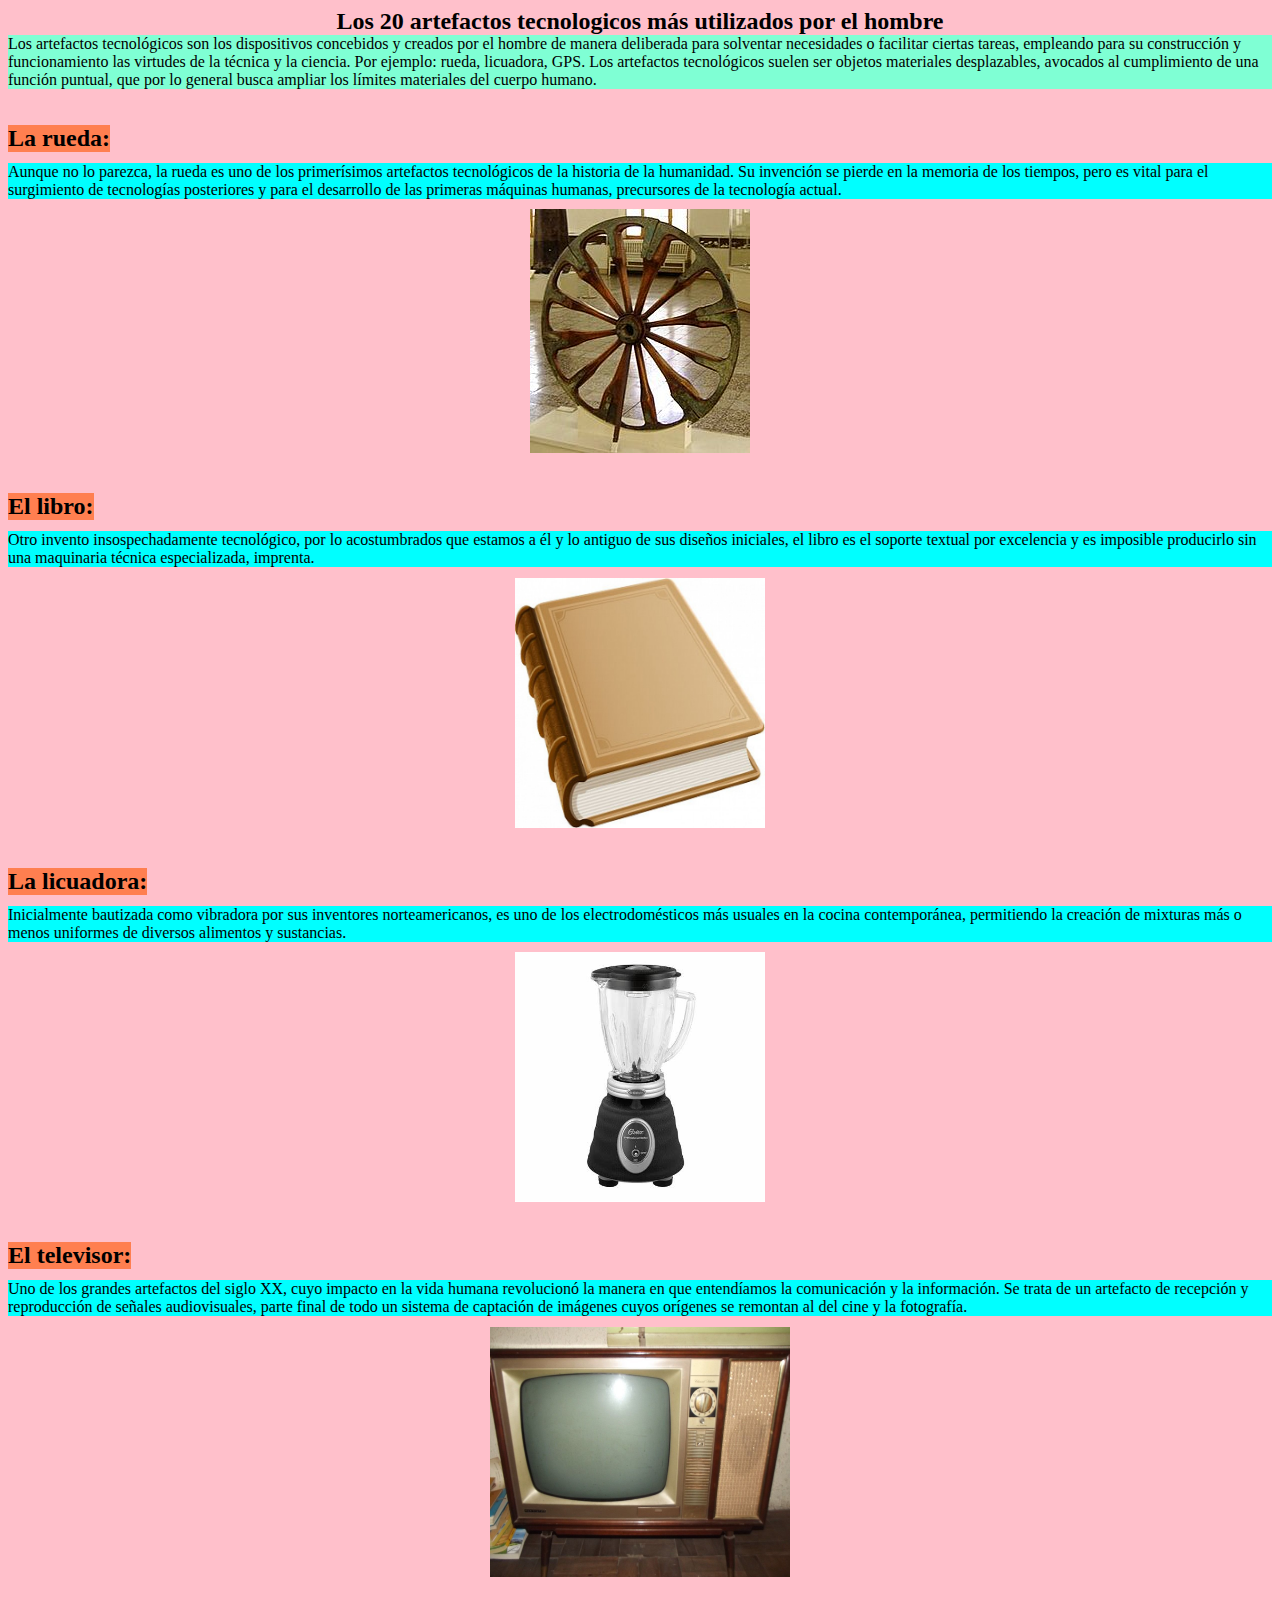
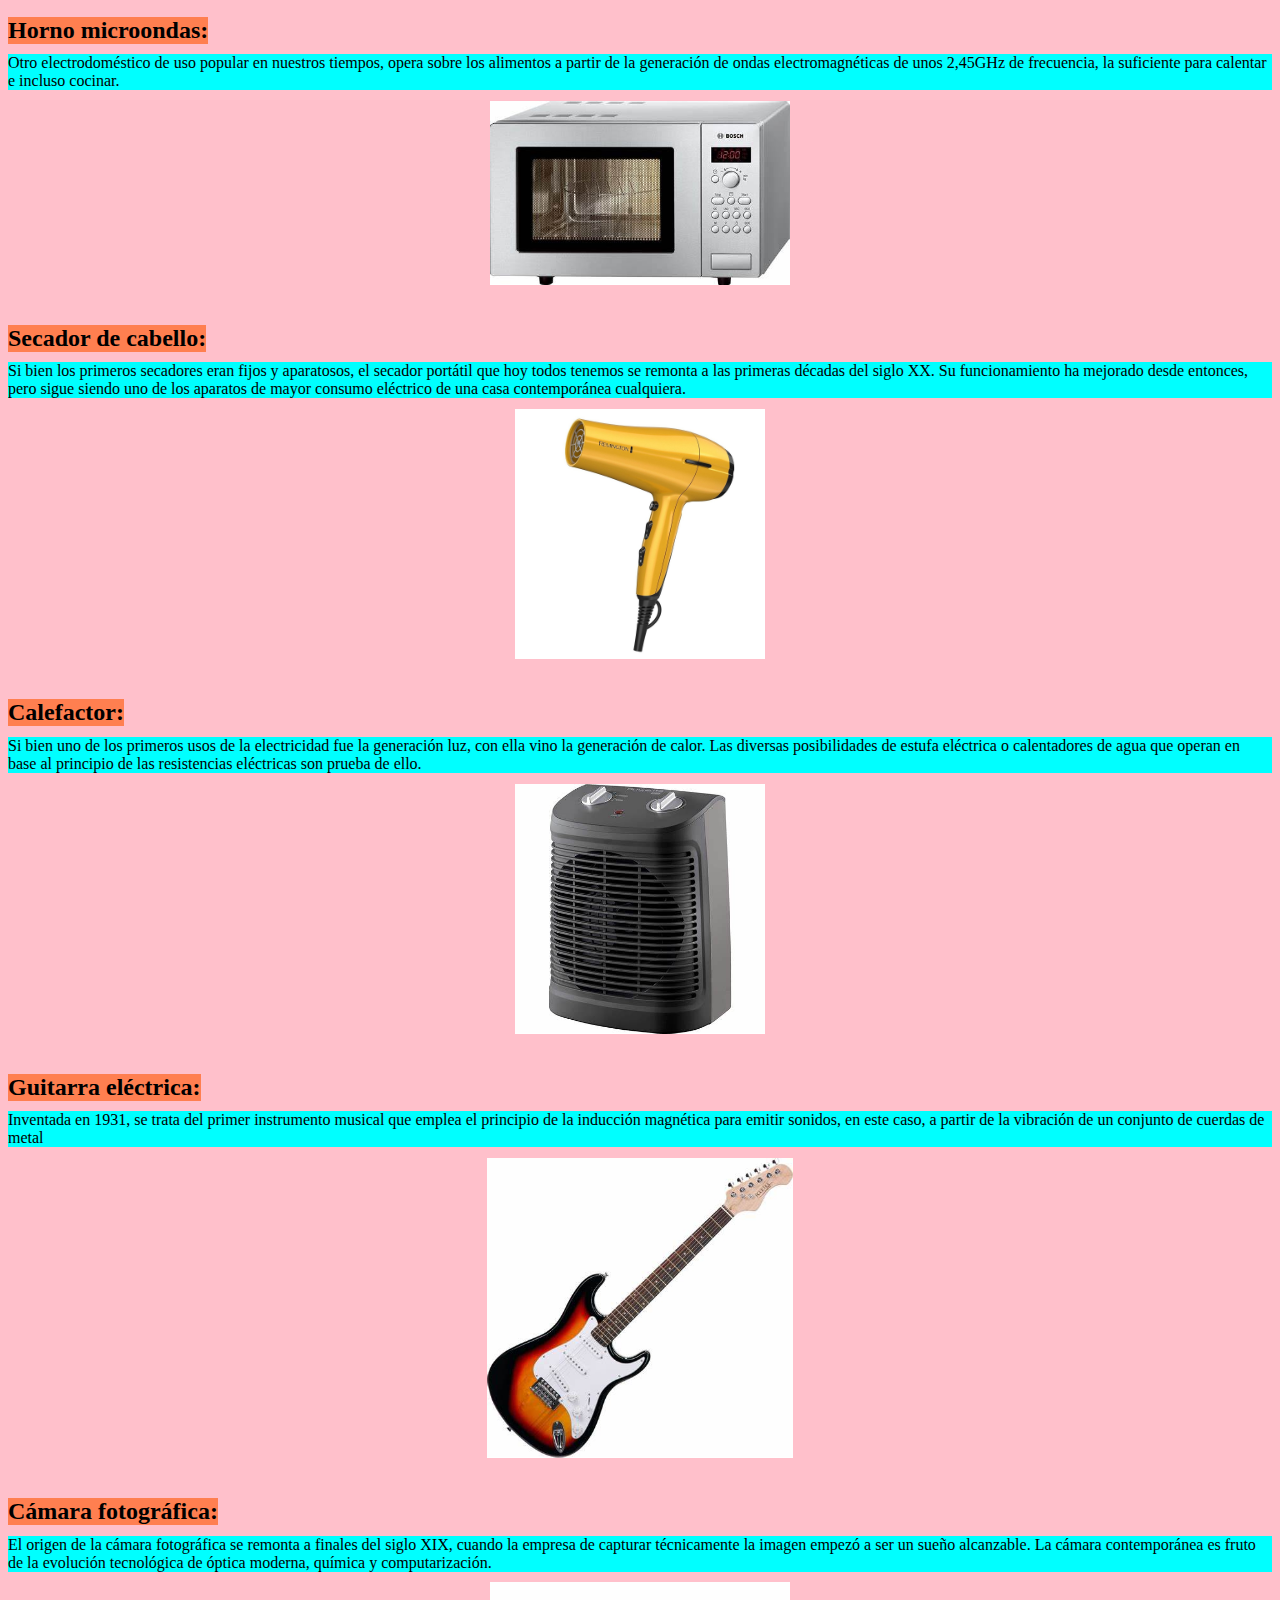
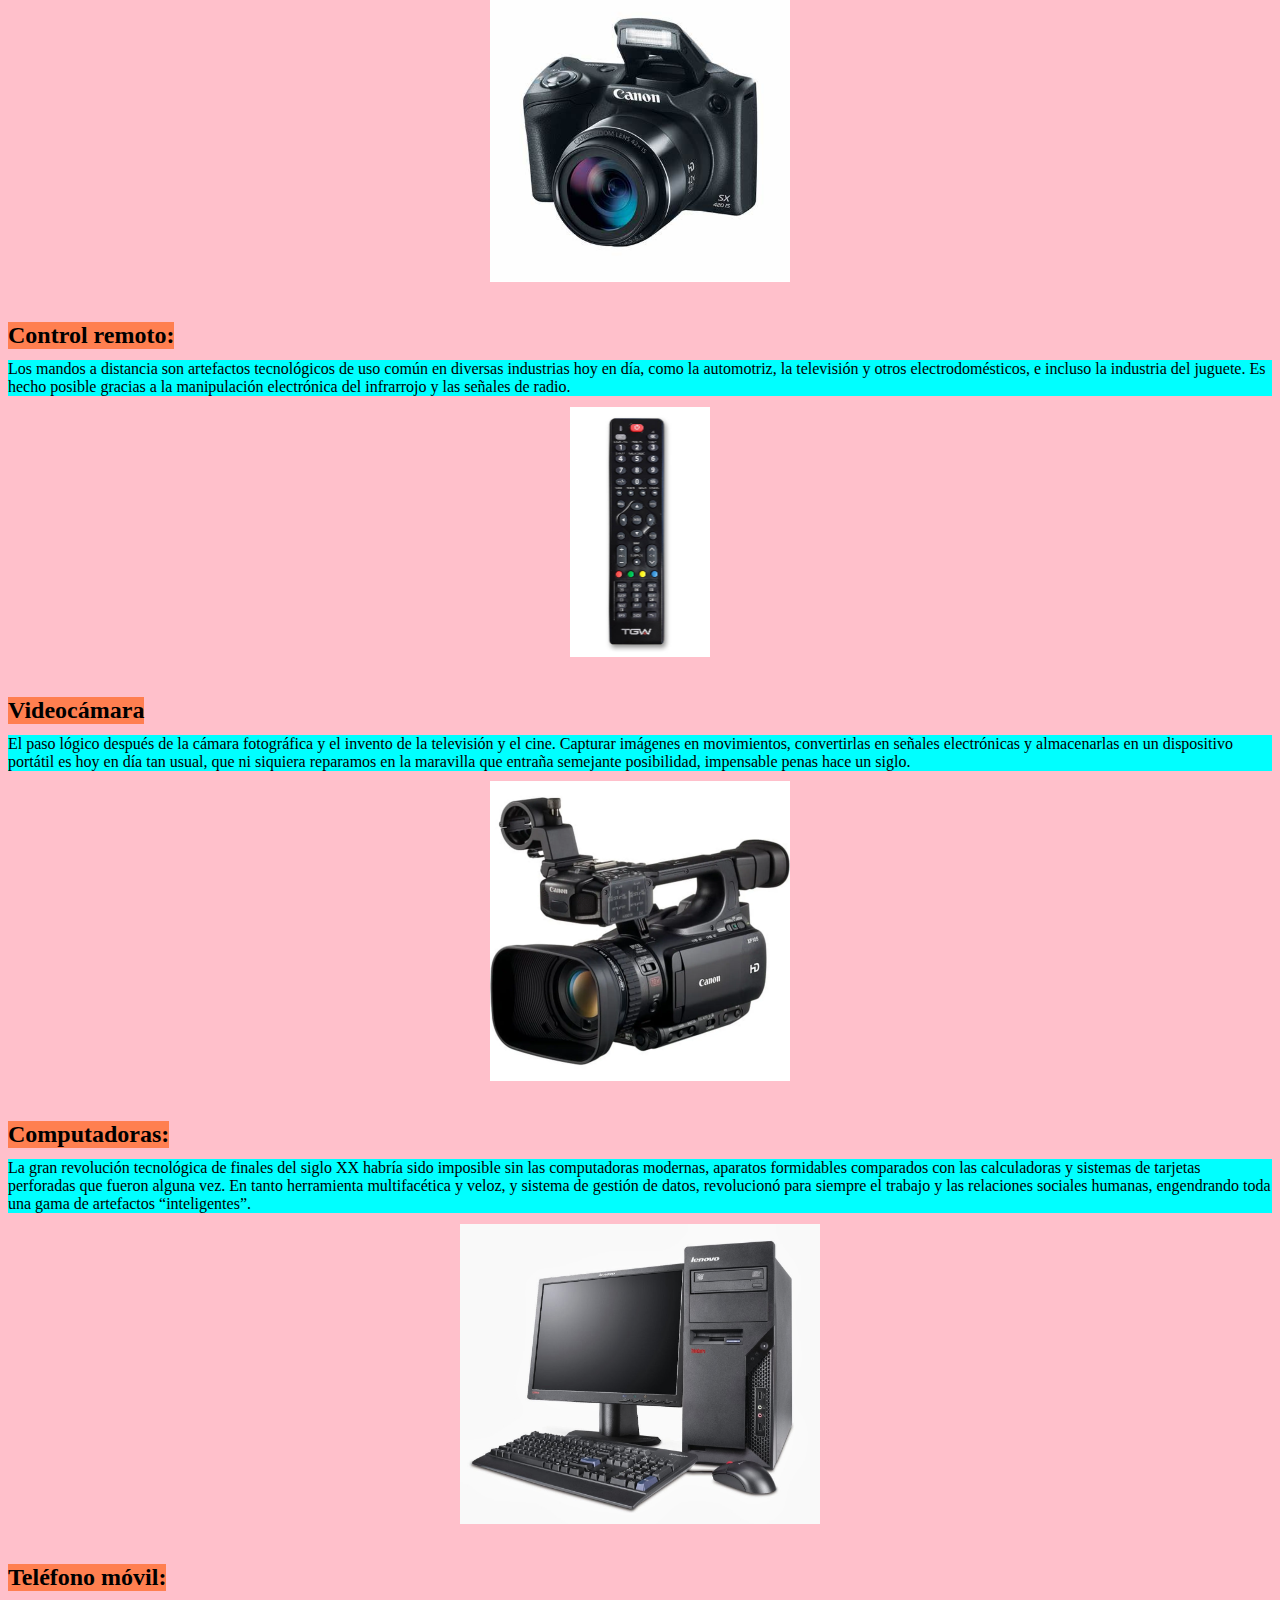
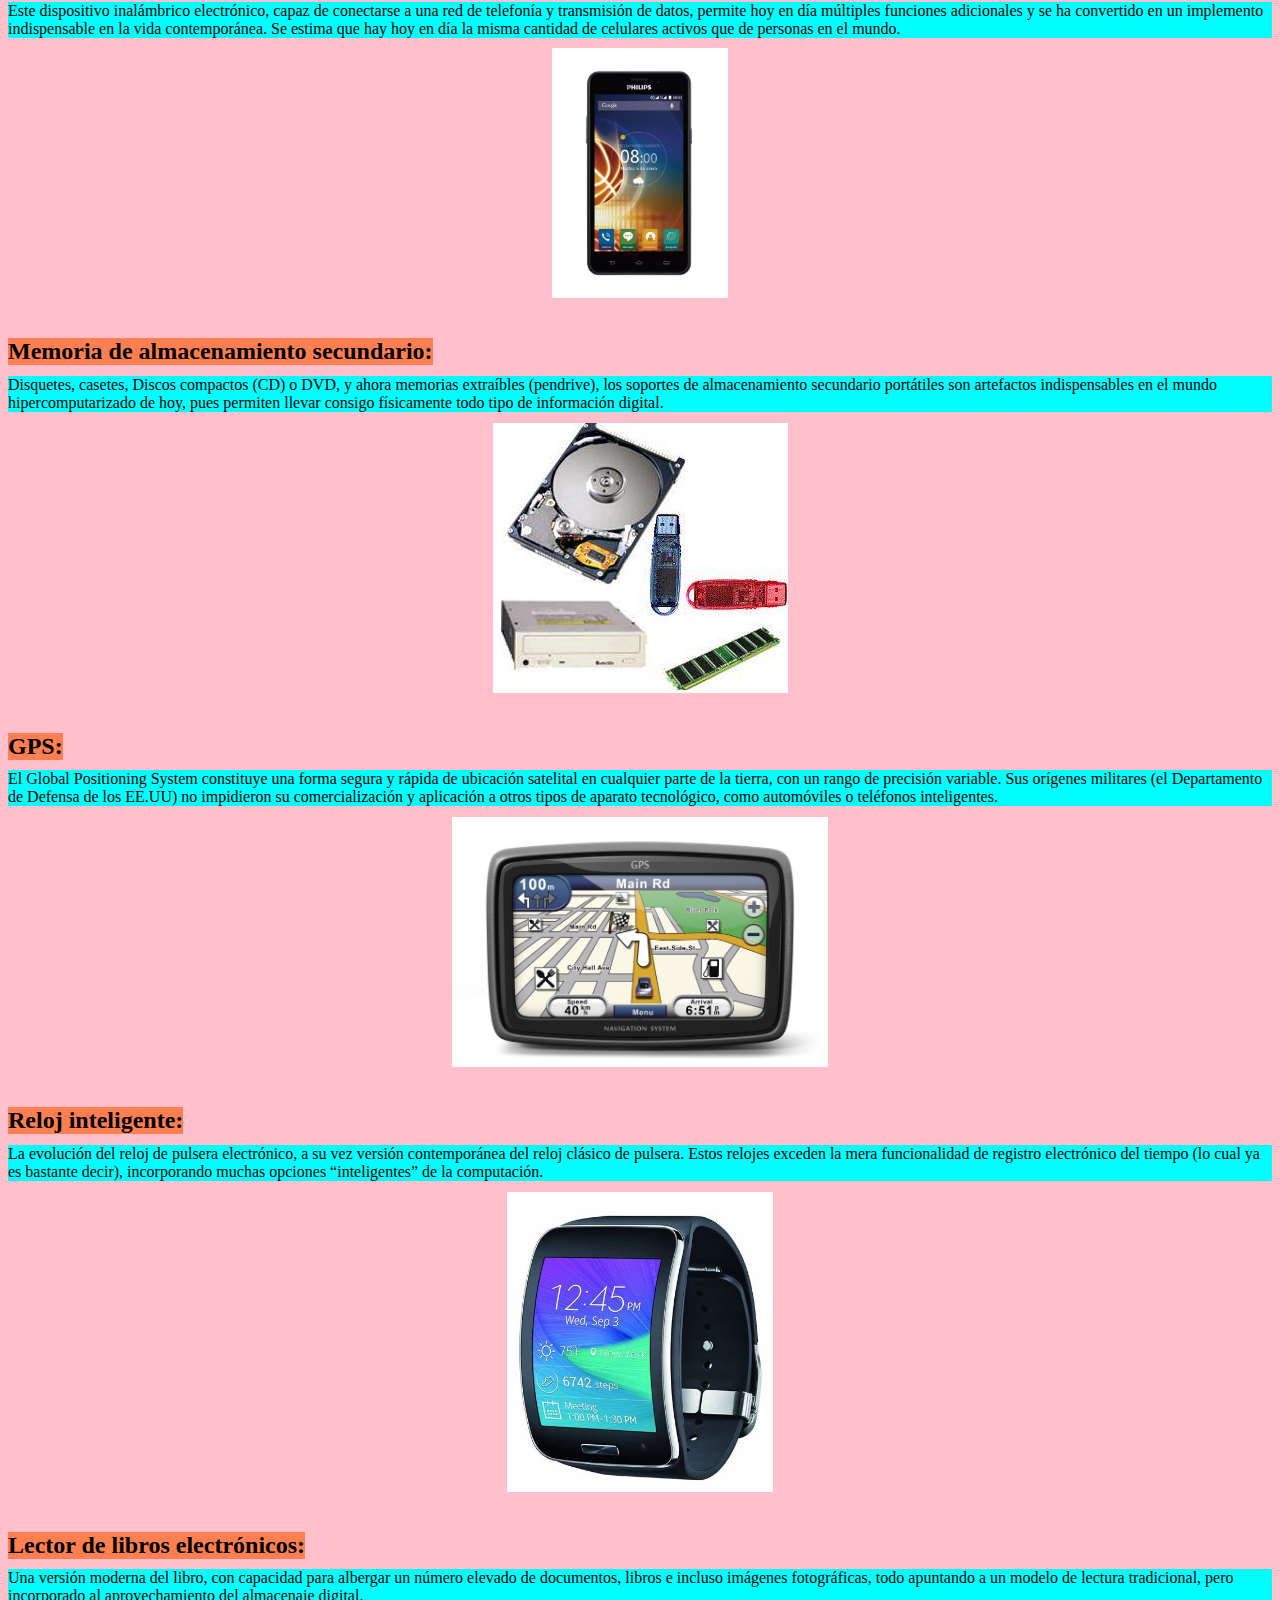
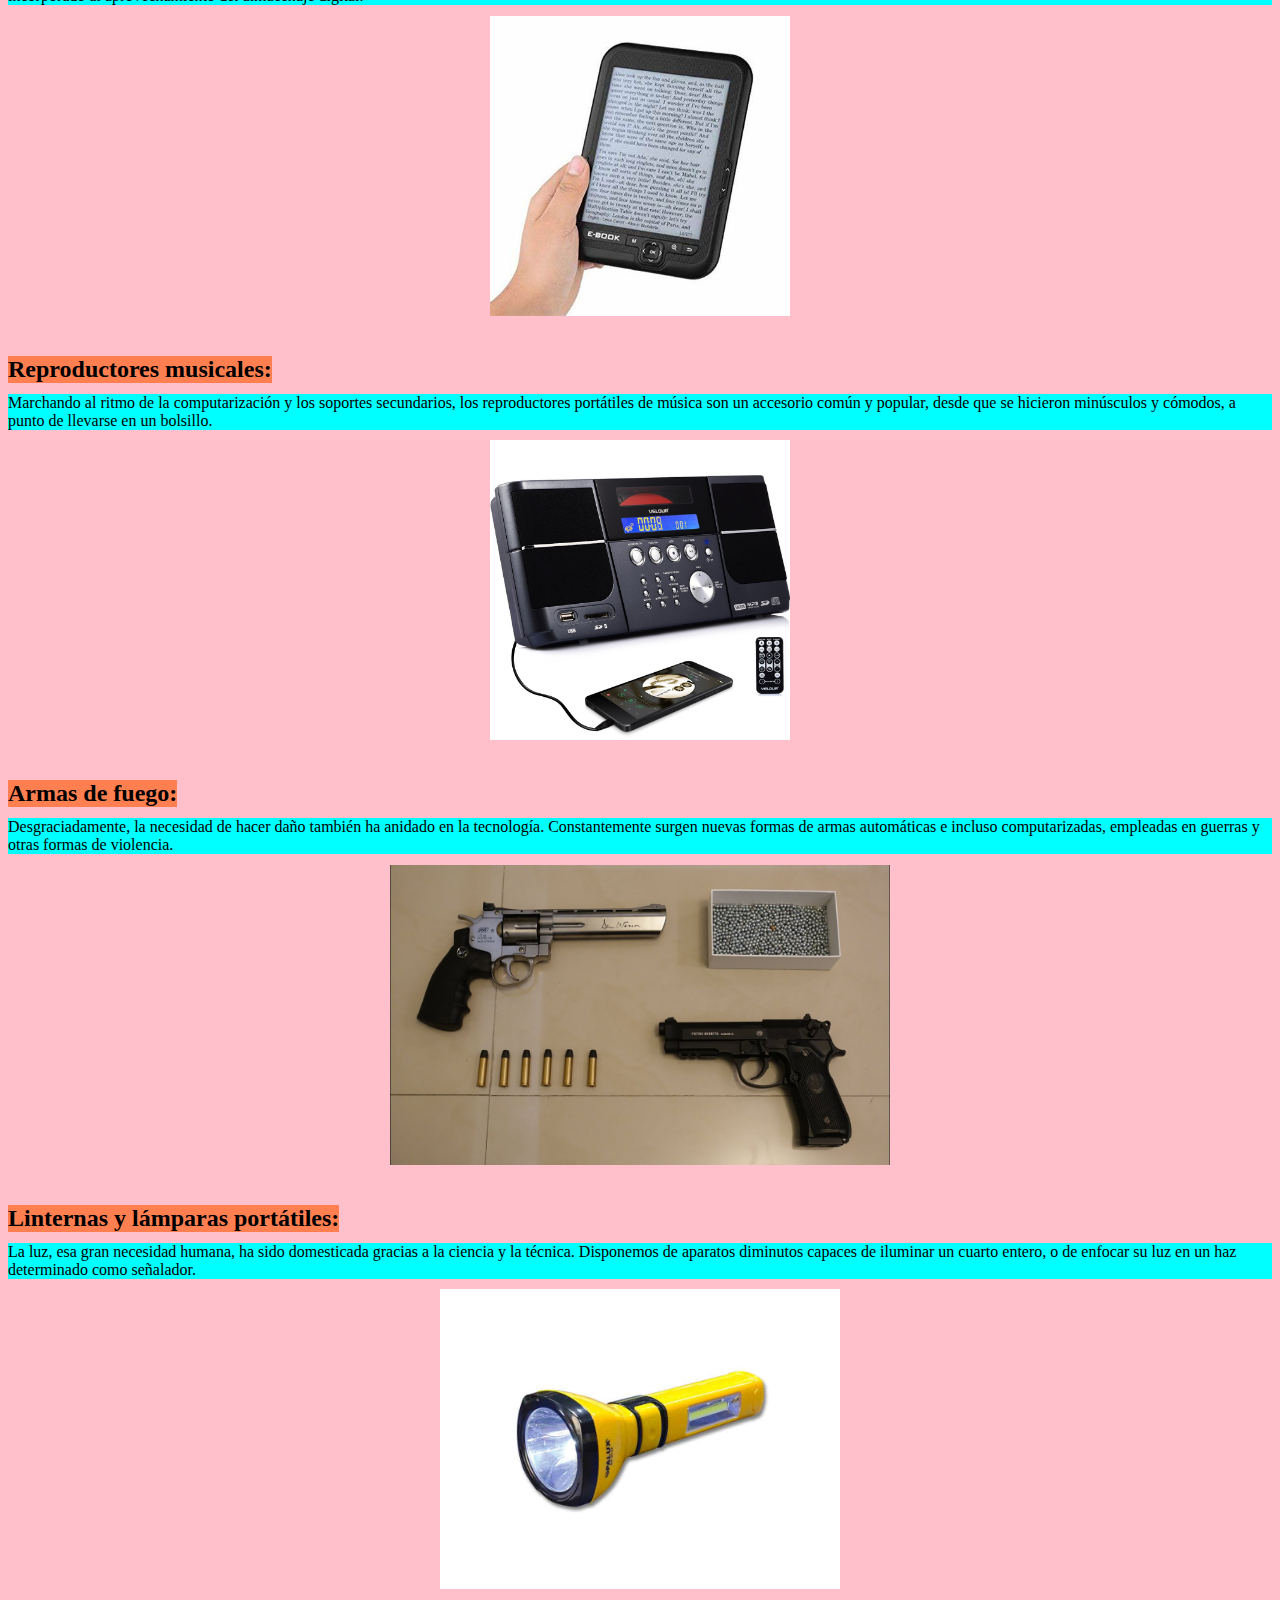
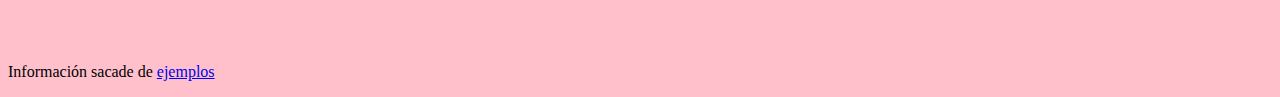
<file: index.html>
<!DOCTYPE html>
<html lang="en">
<head>
    <meta charset="UTF-8">
    <meta name="viewport" content="width=device-width, initial-scale=1.0">
    <title>Tarea</title>
    <link rel="stylesheet" href="estilos.css">
</head>
<body>
    <div class="Titulo">Los 20 artefactos tecnologicos más utilizados por el hombre</div>
    <div class="exampleone">Los artefactos tecnológicos son los dispositivos concebidos y creados por el hombre de manera deliberada para solventar necesidades o facilitar ciertas tareas, empleando para su construcción y funcionamiento las virtudes de la técnica y la ciencia. Por ejemplo: rueda, licuadora, GPS.

        Los artefactos tecnológicos suelen ser objetos materiales desplazables, avocados al cumplimiento de una función puntual, que por lo general busca ampliar los límites materiales del cuerpo humano.</div>
    <br>
    <br>
        <div class="artefacto">La rueda:</div>
        <h1 class="texto">Aunque no lo parezca, la rueda es uno de los primerísimos artefactos tecnológicos de la historia de la humanidad. Su invención se pierde en la memoria de los tiempos, pero es vital para el surgimiento de tecnologías posteriores y para el desarrollo de las primeras máquinas humanas, precursores de la tecnología actual.</h1>
        <center><img src="rueda.jpg" alt=""></center>
    <br>
    <br>
        <div class="artefacto">El libro:</div>
        <h1 class="texto">Otro invento insospechadamente tecnológico, por lo acostumbrados que estamos a él y lo antiguo de sus diseños iniciales, el libro es el soporte textual por excelencia y es imposible producirlo sin una maquinaria técnica especializada, imprenta.</h1>
        <center><img src="livro.jpg" alt="" height="250" width="250"></center>
    <br>
    <br>
        <div class="artefacto">La licuadora:</div>
        <h1 class="texto">Inicialmente bautizada como vibradora por sus inventores norteamericanos, es uno de los electrodomésticos más usuales en la cocina contemporánea, permitiendo la creación de mixturas más o menos uniformes de diversos alimentos y sustancias.</h1>
        <center><img src="licuadora.jpeg" alt="" width="250" height="250"></center>
    <br>
    <br>
        <div class="artefacto">El televisor:</div>
        <h1 class="texto">Uno de los grandes artefactos del siglo XX, cuyo impacto en la vida humana revolucionó la manera en que entendíamos la comunicación y la información. Se trata de un artefacto de recepción y reproducción de señales audiovisuales, parte final de todo un sistema de captación de imágenes cuyos orígenes se remontan al del cine y la fotografía.</h1>
        <center><img src="tele.jpg" alt="" height="250" width="300"></center>
    <br>
    <br>
        <div class="artefacto">Horno microondas:</div>
        <h1 class="texto">Otro electrodoméstico de uso popular en nuestros tiempos, opera sobre los alimentos a partir de la generación de ondas electromagnéticas de unos 2,45GHz de frecuencia, la suficiente para calentar e incluso cocinar.</h1>
        <br>
        <center><img src="microondas.jpeg" alt="" width="300"></center>
    <br>
    <br>
        <div class="artefacto">Secador de cabello:</div>
        <h1 class="texto">Si bien los primeros secadores eran fijos y aparatosos, el secador portátil que hoy todos tenemos se remonta a las primeras décadas del siglo XX. Su funcionamiento ha mejorado desde entonces, pero sigue siendo uno de los aparatos de mayor consumo eléctrico de una casa contemporánea cualquiera.</h1>
        <center><img src="secadordepelo.jpeg" alt="" height="250"></center>
    <br>
    <br>
        <div class="artefacto">Calefactor:</div>
        <h1 class="texto">Si bien uno de los primeros usos de la electricidad fue la generación luz, con ella vino la generación de calor. Las diversas posibilidades de estufa eléctrica o calentadores de agua que operan en base al principio de las resistencias eléctricas son prueba de ello.</h1>
        <center><img src="calefactor.jpeg" alt="" height="250"></center>    
    <br>
    <br>
        <div class="artefacto">Guitarra eléctrica:</div>
        <h1 class="texto">Inventada en 1931, se trata del primer instrumento musical que emplea el principio de la inducción magnética para emitir sonidos, en este caso, a partir de la vibración de un conjunto de cuerdas de metal</h1>
        <br>
        <center><img src="guitarra.jpeg" alt="" height="300"></center> 
    <br>
    <br>
        <div class="artefacto">Cámara fotográfica:</div>
        <h1 class="texto">El origen de la cámara fotográfica se remonta a finales del siglo XIX, cuando la empresa de capturar técnicamente la imagen empezó a ser un sueño alcanzable. La cámara contemporánea es fruto de la evolución tecnológica de óptica moderna, química y computarización.</h1>
        <center><img src="camara.jpeg" alt="" height="300"></center> 
    <br>
    <br>
        <div class="artefacto">Control remoto:</div>
        <h1 class="texto">Los mandos a distancia son artefactos tecnológicos de uso común en diversas industrias hoy en día, como la automotriz, la televisión y otros electrodomésticos, e incluso la industria del juguete. Es hecho posible gracias a la manipulación electrónica del infrarrojo y las señales de radio.</h1>
        <center><img src="controlremoto.jpeg" alt="" height="250"></center> 
    <br>
    <br>
        <div class="artefacto">Videocámara</div>
        <h1 class="texto">El paso lógico después de la cámara fotográfica y el invento de la televisión y el cine. Capturar imágenes en movimientos, convertirlas en señales electrónicas y almacenarlas en un dispositivo portátil es hoy en día tan usual, que ni siquiera reparamos en la maravilla que entraña semejante posibilidad, impensable penas hace un siglo.</h1>
        <center><img src="videocamara.webp" alt="" height="300" width="300"></center> 
    <br>
    <br>
        <div class="artefacto">Computadoras:</div>
        <h1 class="texto">La gran revolución tecnológica de finales del siglo XX habría sido imposible sin las computadoras modernas, aparatos formidables comparados con las calculadoras y sistemas de tarjetas perforadas que fueron alguna vez. En tanto herramienta multifacética y veloz, y sistema de gestión de datos, revolucionó para siempre el trabajo y las relaciones sociales humanas, engendrando toda una gama de artefactos “inteligentes”.</h1>
        <center><img src="computer.jpeg" alt="" height="300" width="360"></center> 
    <br>
    <br>
        <div class="artefacto">Teléfono móvil:</div>
        <h1 class="texto">Este dispositivo inalámbrico electrónico, capaz de conectarse a una red de telefonía y transmisión de datos, permite hoy en día múltiples funciones adicionales y se ha convertido en un implemento indispensable en la vida contemporánea. Se estima que hay hoy en día la misma cantidad de celulares activos que de personas en el mundo.</h1>
        <center><img src="telefonomovil.webp" alt="" height="250"></center> 
    <br>
    <br>
        <div class="artefacto">Memoria de almacenamiento secundario:</div>
        <h1 class="texto">Disquetes, casetes, Discos compactos (CD) o DVD, y ahora memorias extraíbles (pendrive), los soportes de almacenamiento secundario portátiles son artefactos indispensables en el mundo hipercomputarizado de hoy, pues permiten llevar consigo físicamente todo tipo de información digital.</h1>
        <center><img src="memoriasecu.jpg" alt=""></center> 
    <br>
    <br>
        <div class="artefacto">GPS:</div>
        <h1 class="texto">El Global Positioning System constituye una forma segura y rápida de ubicación satelital en cualquier parte de la tierra, con un rango de precisión variable. Sus orígenes militares (el Departamento de Defensa de los EE.UU) no impidieron su comercialización y aplicación a otros tipos de aparato tecnológico, como automóviles o teléfonos inteligentes.
        </h1>
        <center><img src="gps.jpeg" alt="" height="250"></center> 
    <br>
    <br>
        <div class="artefacto">Reloj inteligente:</div>
        <h1 class="texto">La evolución del reloj de pulsera electrónico, a su vez versión contemporánea del reloj clásico de pulsera. Estos relojes exceden la mera funcionalidad de registro electrónico del tiempo (lo cual ya es bastante decir), incorporando muchas opciones “inteligentes” de la computación.</h1>
        <center><img src="smartwatch.jpeg" alt="" height="300"></center> 
    <br>
    <br>
        <div class="artefacto">Lector de libros electrónicos:</div>
        <h1 class="texto">Una versión moderna del libro, con capacidad para albergar un número elevado de documentos, libros e incluso imágenes fotográficas, todo apuntando a un modelo de lectura tradicional, pero incorporado al aprovechamiento del almacenaje digital.</h1>
        <center><img src="lectorlibros.jpeg" alt="" height="300"></center> 
    <br>
    <br>
        <div class="artefacto">Reproductores musicales:</div>
        <h1 class="texto">Marchando al ritmo de la computarización y los soportes secundarios, los reproductores portátiles de música son un accesorio común y popular, desde que se hicieron minúsculos y cómodos, a punto de llevarse en un bolsillo.</h1>
        <center><img src="reproductormusica.jpg" alt="" height="300"></center> 
    <br>
    <br>
        <div class="artefacto">Armas de fuego:</div>
        <h1 class="texto">Desgraciadamente, la necesidad de hacer daño también ha anidado en la tecnología. Constantemente surgen nuevas formas de armas automáticas e incluso computarizadas, empleadas en guerras y otras formas de violencia.</h1>
        <center><img src="armas.jpg" alt="" height="300" width="500"></center> 
    <br>
    <br>
        <div class="artefacto">Linternas y lámparas portátiles:</div>
        <h1 class="texto">La luz, esa gran necesidad humana, ha sido domesticada gracias a la ciencia y la técnica. Disponemos de aparatos diminutos capaces de iluminar un cuarto entero, o de enfocar su luz en un haz determinado como señalador.</h1>
        <center><img src="linternas.jpeg" alt="" height="300"></center> 

    <br>
    <br>
    <br>

    <p>
        Información sacade de <a href="https://www.ejemplos.co/20-ejemplos-de-artefactos-tecnologicos/">ejemplos</a>
    </p>
    
</body>
</html>
</file>
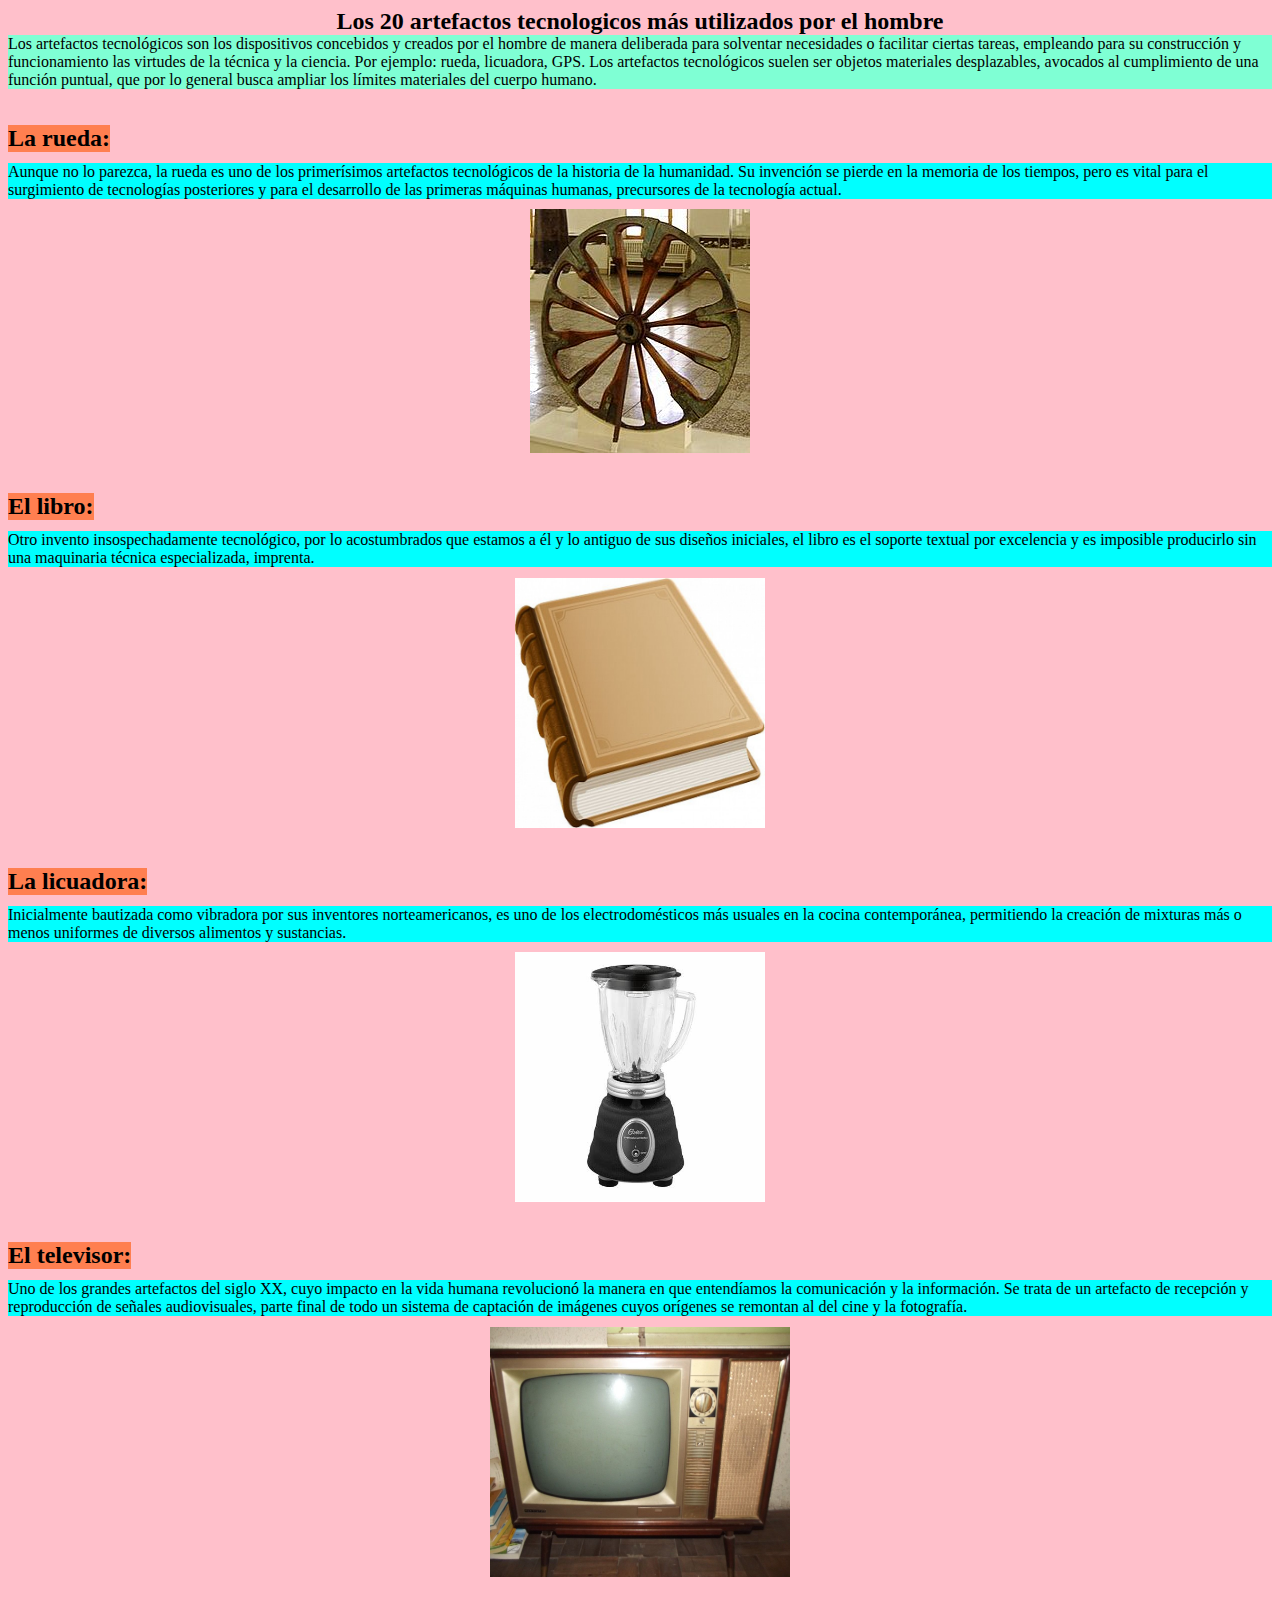
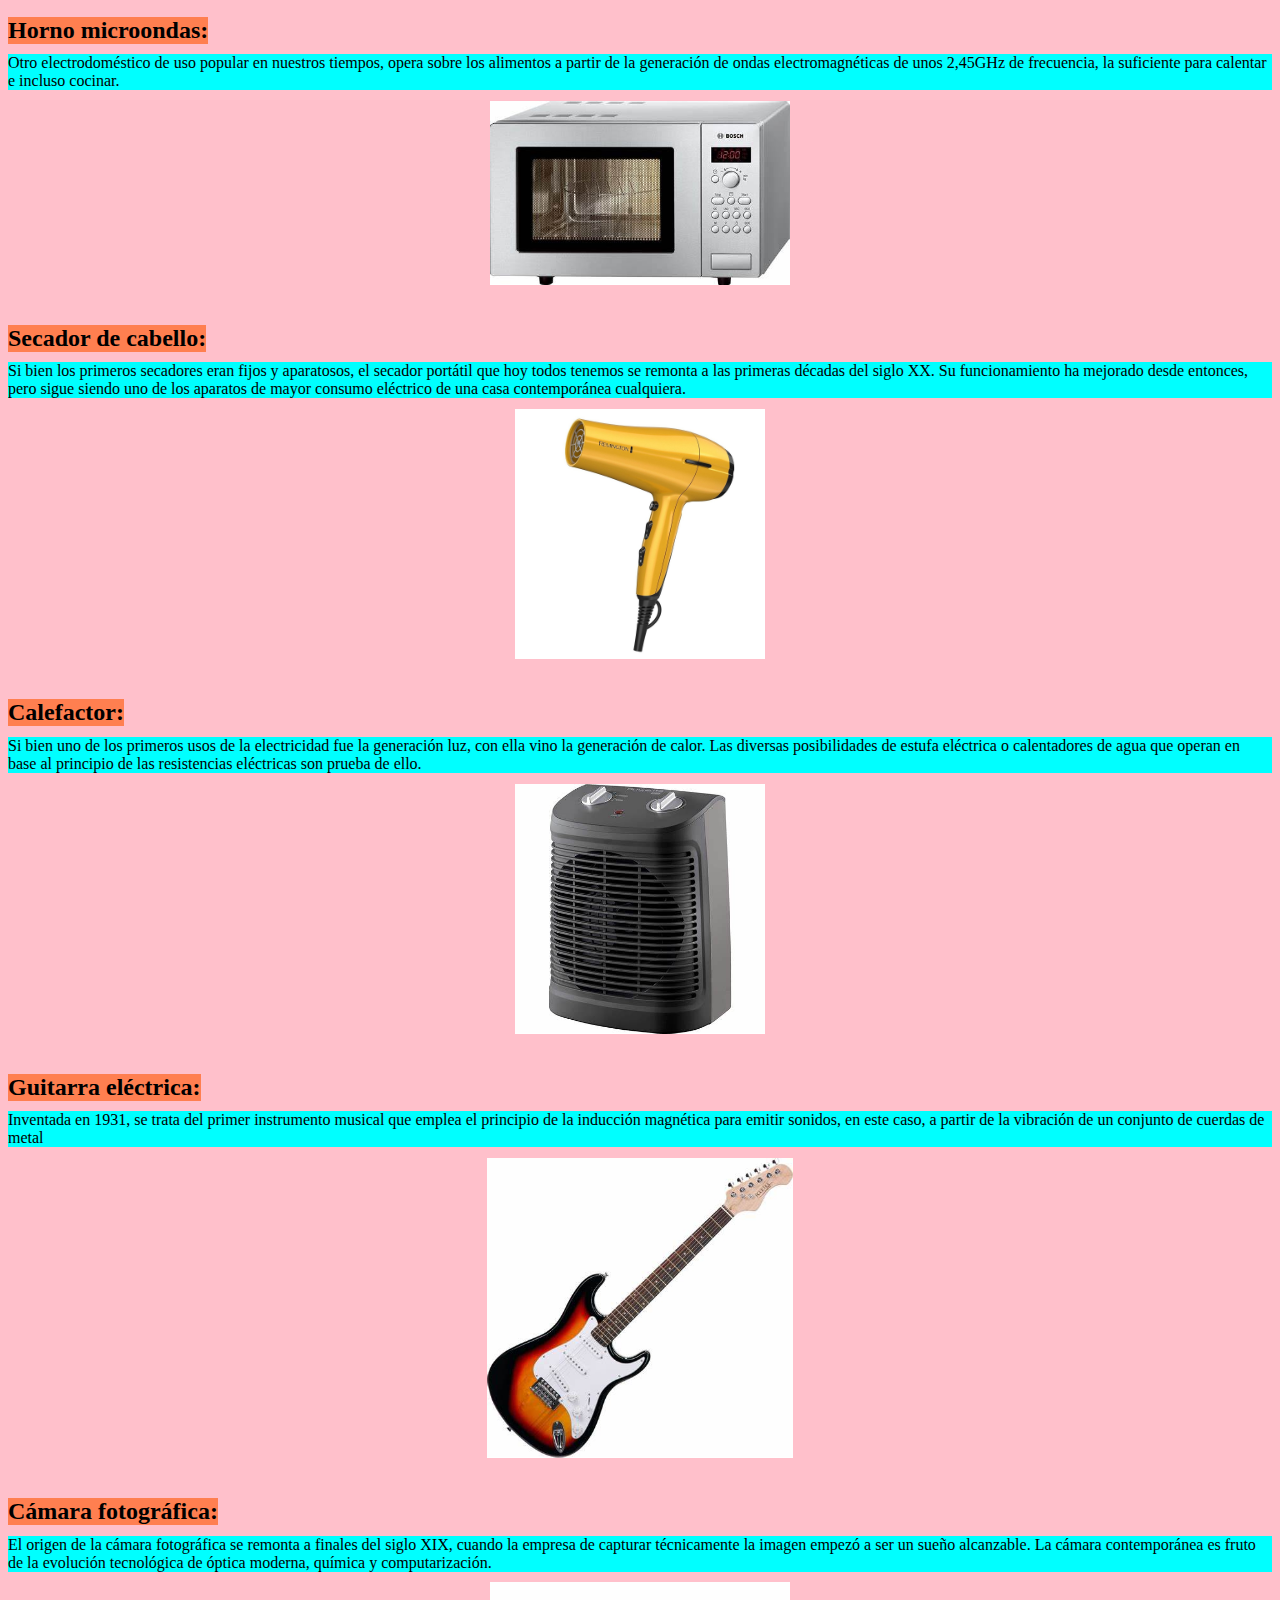
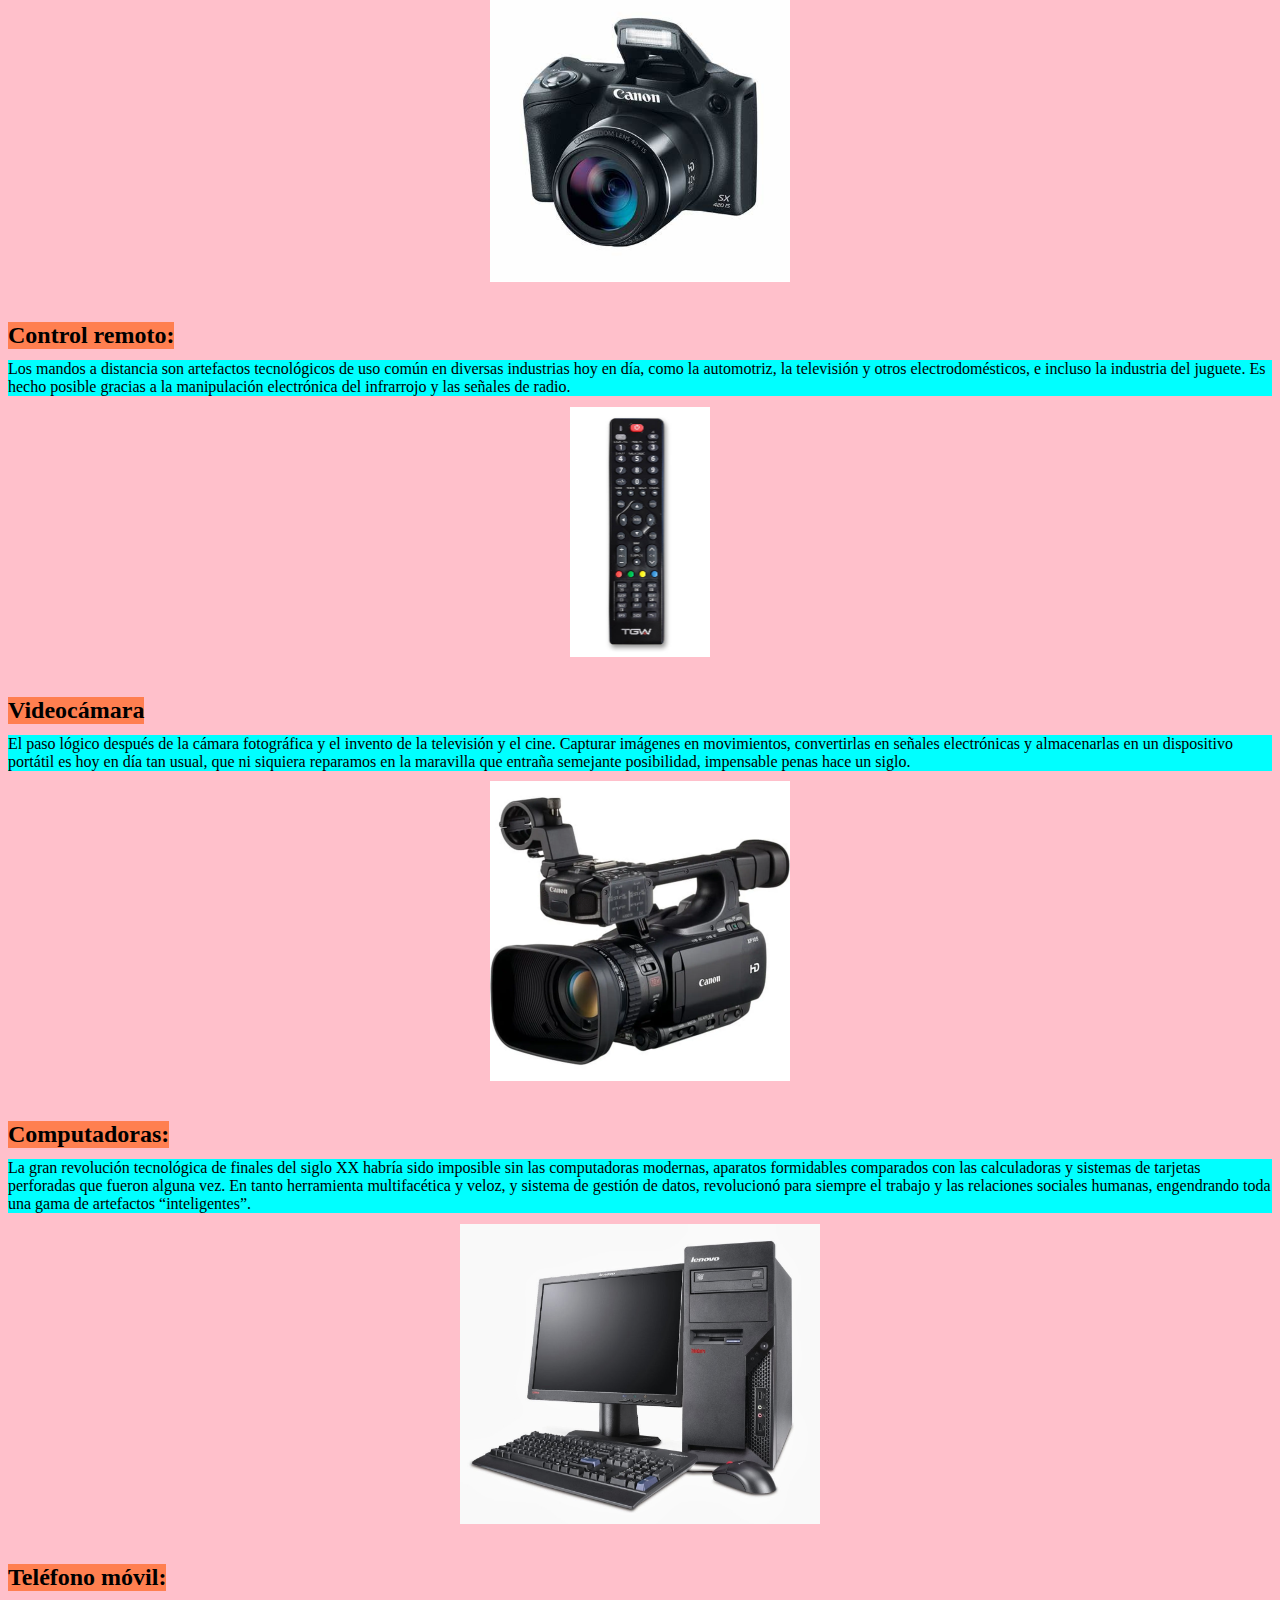
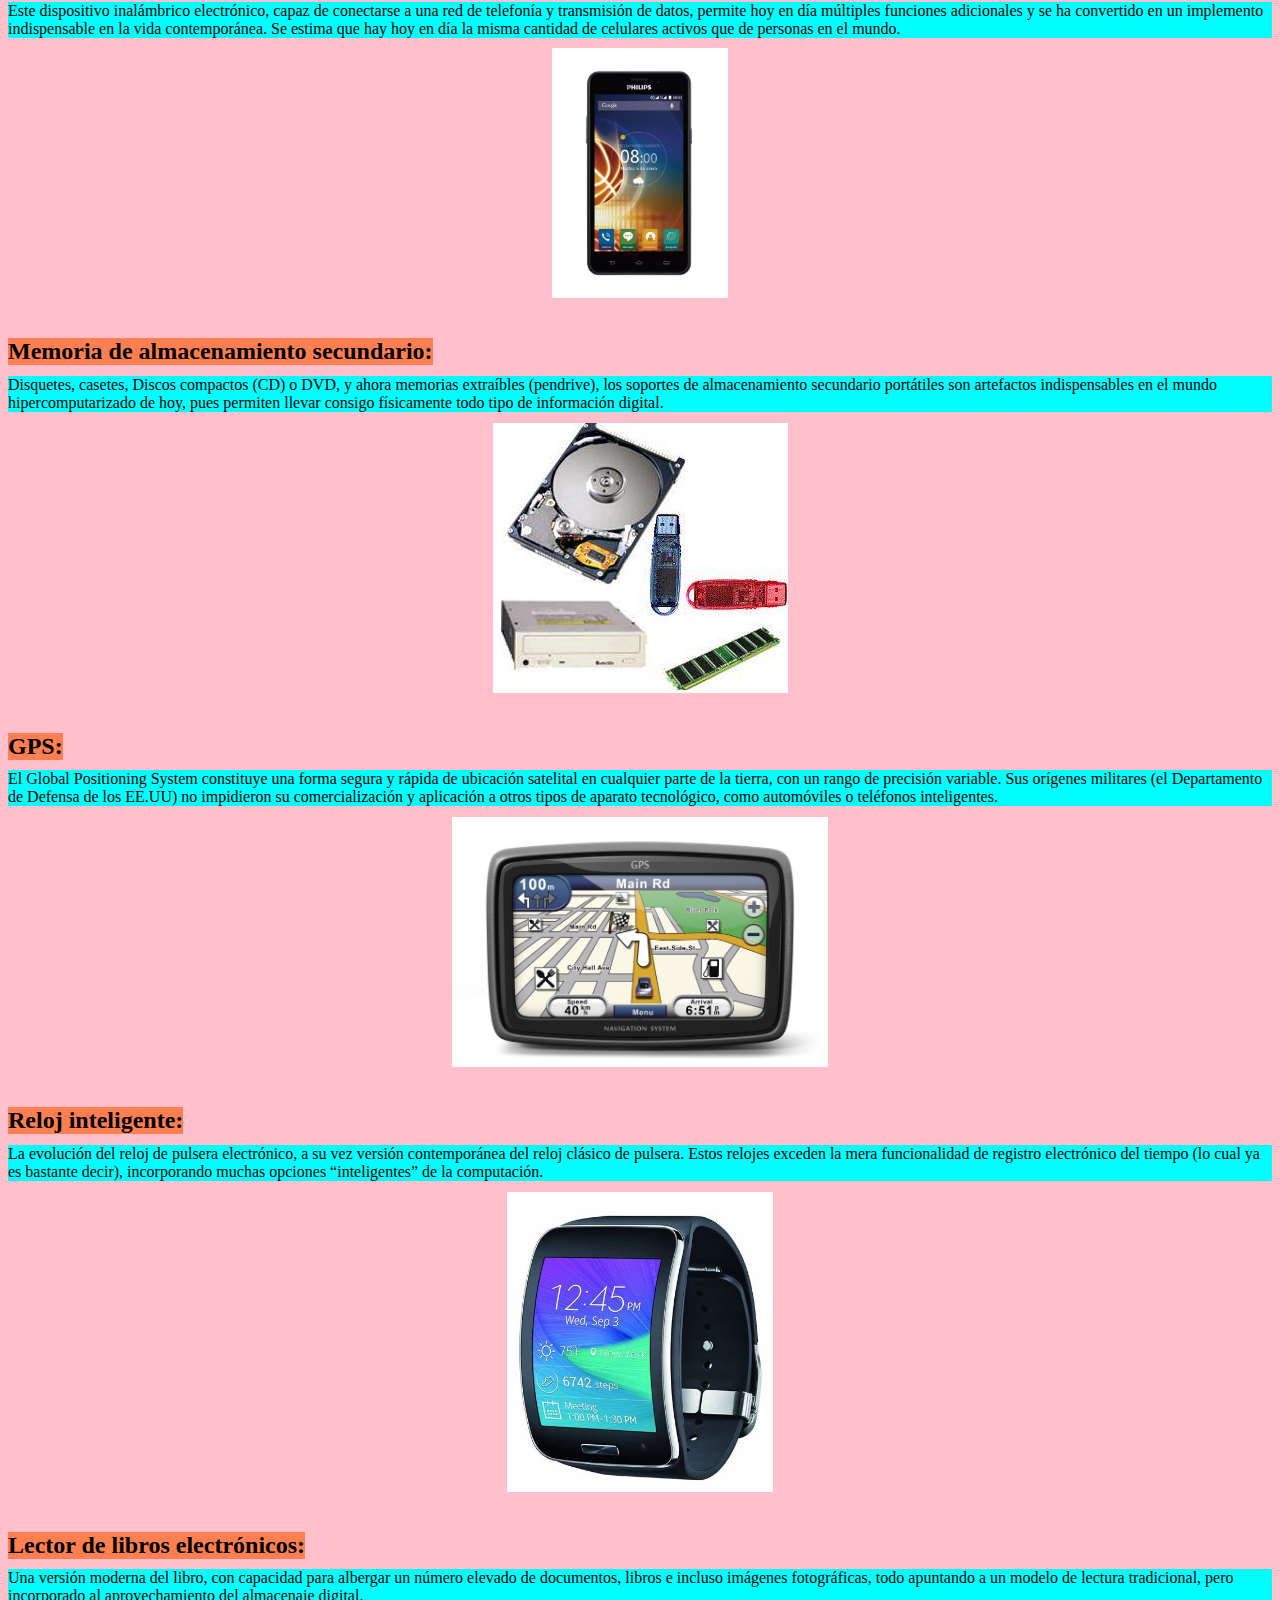
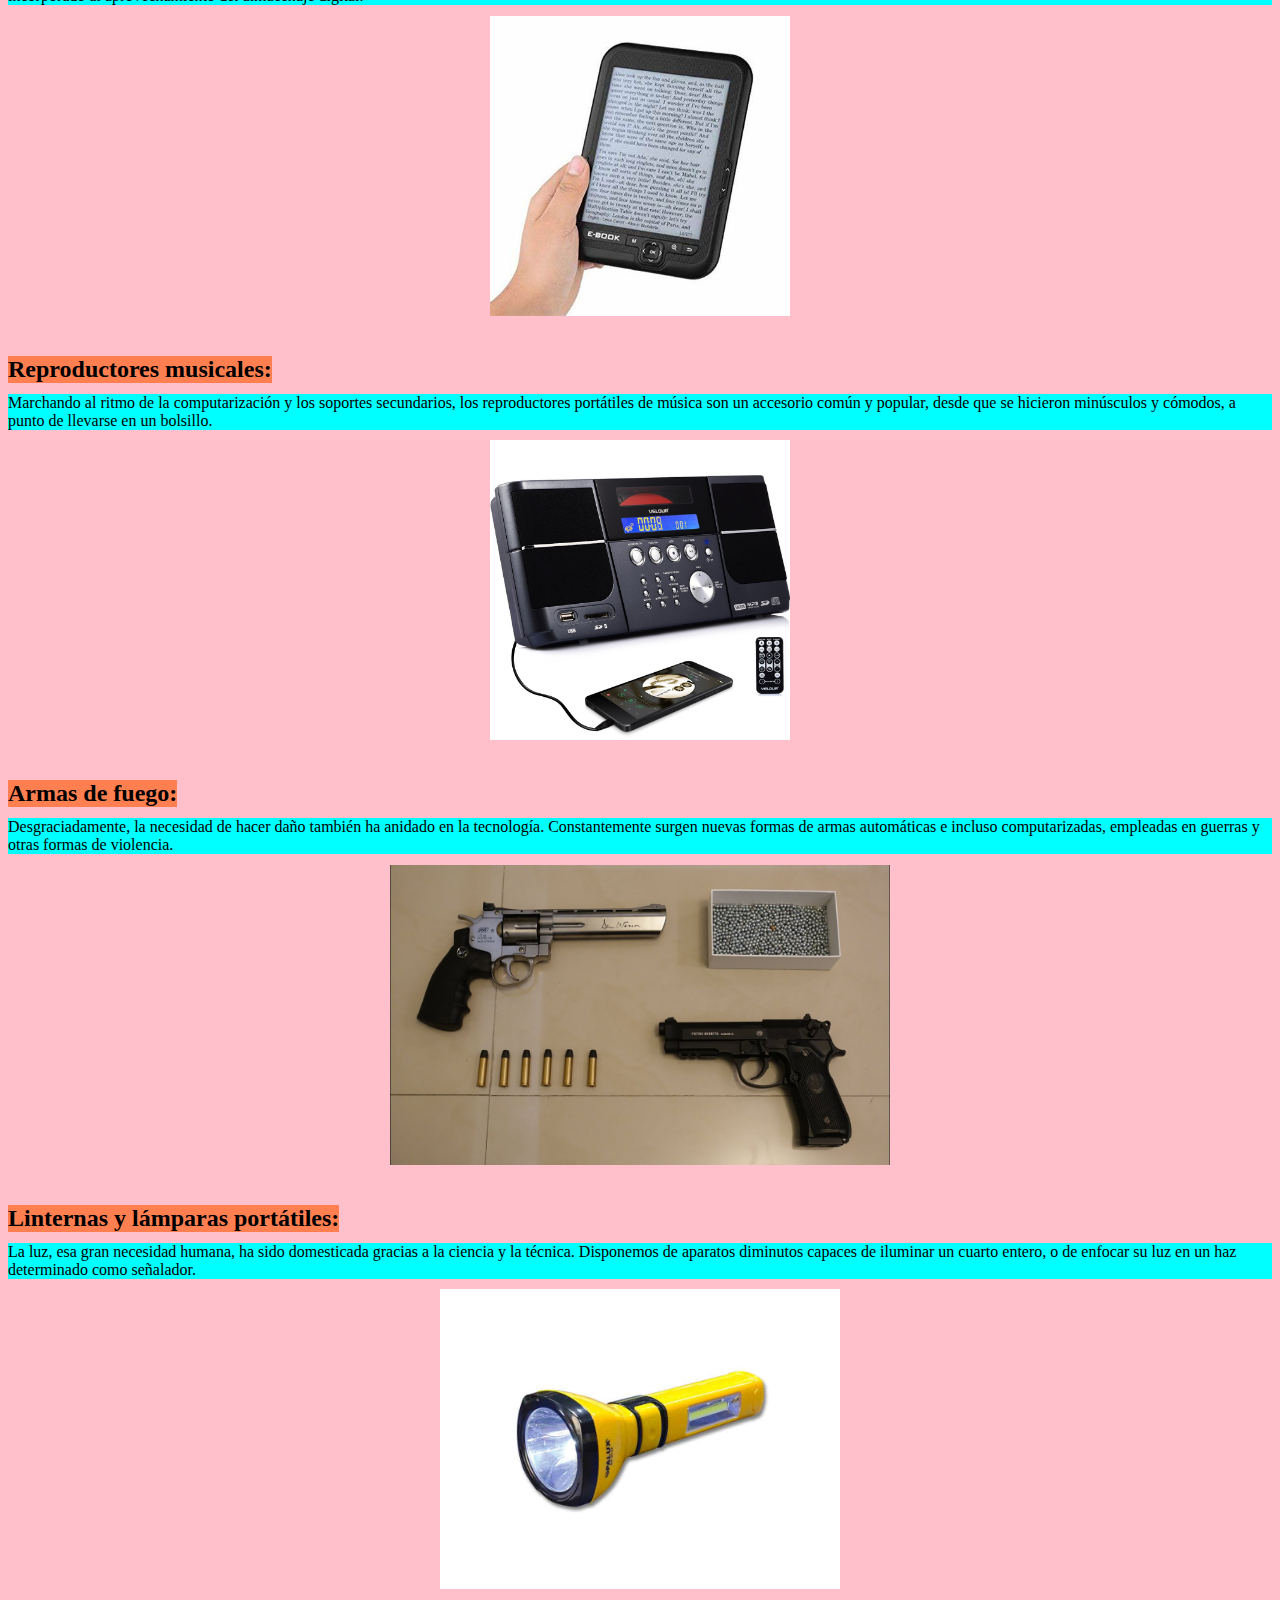
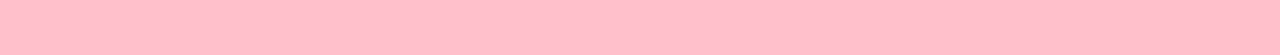
<file: Web.html>
<!DOCTYPE html>
<html lang="en">
<head>
    <meta charset="UTF-8">
    <meta name="viewport" content="width=device-width, initial-scale=1.0">
    <title>Tarea</title>
    <link rel="stylesheet" href="estilos.css">
</head>
<body>
    <div class="Titulo">Los 20 artefactos tecnologicos más utilizados por el hombre</div>
    <div class="exampleone">Los artefactos tecnológicos son los dispositivos concebidos y creados por el hombre de manera deliberada para solventar necesidades o facilitar ciertas tareas, empleando para su construcción y funcionamiento las virtudes de la técnica y la ciencia. Por ejemplo: rueda, licuadora, GPS.

        Los artefactos tecnológicos suelen ser objetos materiales desplazables, avocados al cumplimiento de una función puntual, que por lo general busca ampliar los límites materiales del cuerpo humano.</div>
    <br>
    <br>
        <div class="artefacto">La rueda:</div>
        <h1 class="texto">Aunque no lo parezca, la rueda es uno de los primerísimos artefactos tecnológicos de la historia de la humanidad. Su invención se pierde en la memoria de los tiempos, pero es vital para el surgimiento de tecnologías posteriores y para el desarrollo de las primeras máquinas humanas, precursores de la tecnología actual.</h1>
        <center><img src="rueda.jpg" alt=""></center>
    <br>
    <br>
        <div class="artefacto">El libro:</div>
        <h1 class="texto">Otro invento insospechadamente tecnológico, por lo acostumbrados que estamos a él y lo antiguo de sus diseños iniciales, el libro es el soporte textual por excelencia y es imposible producirlo sin una maquinaria técnica especializada, imprenta.</h1>
        <center><img src="livro.jpg" alt="" height="250" width="250"></center>
    <br>
    <br>
        <div class="artefacto">La licuadora:</div>
        <h1 class="texto">Inicialmente bautizada como vibradora por sus inventores norteamericanos, es uno de los electrodomésticos más usuales en la cocina contemporánea, permitiendo la creación de mixturas más o menos uniformes de diversos alimentos y sustancias.</h1>
        <center><img src="licuadora.jpeg" alt="" width="250" height="250"></center>
    <br>
    <br>
        <div class="artefacto">El televisor:</div>
        <h1 class="texto">Uno de los grandes artefactos del siglo XX, cuyo impacto en la vida humana revolucionó la manera en que entendíamos la comunicación y la información. Se trata de un artefacto de recepción y reproducción de señales audiovisuales, parte final de todo un sistema de captación de imágenes cuyos orígenes se remontan al del cine y la fotografía.</h1>
        <center><img src="tele.jpg" alt="" height="250" width="300"></center>
    <br>
    <br>
        <div class="artefacto">Horno microondas:</div>
        <h1 class="texto">Otro electrodoméstico de uso popular en nuestros tiempos, opera sobre los alimentos a partir de la generación de ondas electromagnéticas de unos 2,45GHz de frecuencia, la suficiente para calentar e incluso cocinar.</h1>
        <br>
        <center><img src="microondas.jpeg" alt="" width="300"></center>
    <br>
    <br>
        <div class="artefacto">Secador de cabello:</div>
        <h1 class="texto">Si bien los primeros secadores eran fijos y aparatosos, el secador portátil que hoy todos tenemos se remonta a las primeras décadas del siglo XX. Su funcionamiento ha mejorado desde entonces, pero sigue siendo uno de los aparatos de mayor consumo eléctrico de una casa contemporánea cualquiera.</h1>
        <center><img src="secadordepelo.jpeg" alt="" height="250"></center>
    <br>
    <br>
        <div class="artefacto">Calefactor:</div>
        <h1 class="texto">Si bien uno de los primeros usos de la electricidad fue la generación luz, con ella vino la generación de calor. Las diversas posibilidades de estufa eléctrica o calentadores de agua que operan en base al principio de las resistencias eléctricas son prueba de ello.</h1>
        <center><img src="calefactor.jpeg" alt="" height="250"></center>    
    <br>
    <br>
        <div class="artefacto">Guitarra eléctrica:</div>
        <h1 class="texto">Inventada en 1931, se trata del primer instrumento musical que emplea el principio de la inducción magnética para emitir sonidos, en este caso, a partir de la vibración de un conjunto de cuerdas de metal</h1>
        <br>
        <center><img src="guitarra.jpeg" alt="" height="300"></center> 
    <br>
    <br>
        <div class="artefacto">Cámara fotográfica:</div>
        <h1 class="texto">El origen de la cámara fotográfica se remonta a finales del siglo XIX, cuando la empresa de capturar técnicamente la imagen empezó a ser un sueño alcanzable. La cámara contemporánea es fruto de la evolución tecnológica de óptica moderna, química y computarización.</h1>
        <center><img src="camara.jpeg" alt="" height="300"></center> 
    <br>
    <br>
        <div class="artefacto">Control remoto:</div>
        <h1 class="texto">Los mandos a distancia son artefactos tecnológicos de uso común en diversas industrias hoy en día, como la automotriz, la televisión y otros electrodomésticos, e incluso la industria del juguete. Es hecho posible gracias a la manipulación electrónica del infrarrojo y las señales de radio.</h1>
        <center><img src="controlremoto.jpeg" alt="" height="250"></center> 
    <br>
    <br>
        <div class="artefacto">Videocámara</div>
        <h1 class="texto">El paso lógico después de la cámara fotográfica y el invento de la televisión y el cine. Capturar imágenes en movimientos, convertirlas en señales electrónicas y almacenarlas en un dispositivo portátil es hoy en día tan usual, que ni siquiera reparamos en la maravilla que entraña semejante posibilidad, impensable penas hace un siglo.</h1>
        <center><img src="videocamara.webp" alt="" height="300" width="300"></center> 
    <br>
    <br>
        <div class="artefacto">Computadoras:</div>
        <h1 class="texto">La gran revolución tecnológica de finales del siglo XX habría sido imposible sin las computadoras modernas, aparatos formidables comparados con las calculadoras y sistemas de tarjetas perforadas que fueron alguna vez. En tanto herramienta multifacética y veloz, y sistema de gestión de datos, revolucionó para siempre el trabajo y las relaciones sociales humanas, engendrando toda una gama de artefactos “inteligentes”.</h1>
        <center><img src="computer.jpeg" alt="" height="300" width="360"></center> 
    <br>
    <br>
        <div class="artefacto">Teléfono móvil:</div>
        <h1 class="texto">Este dispositivo inalámbrico electrónico, capaz de conectarse a una red de telefonía y transmisión de datos, permite hoy en día múltiples funciones adicionales y se ha convertido en un implemento indispensable en la vida contemporánea. Se estima que hay hoy en día la misma cantidad de celulares activos que de personas en el mundo.</h1>
        <center><img src="telefonomovil.webp" alt="" height="250"></center> 
    <br>
    <br>
        <div class="artefacto">Memoria de almacenamiento secundario:</div>
        <h1 class="texto">Disquetes, casetes, Discos compactos (CD) o DVD, y ahora memorias extraíbles (pendrive), los soportes de almacenamiento secundario portátiles son artefactos indispensables en el mundo hipercomputarizado de hoy, pues permiten llevar consigo físicamente todo tipo de información digital.</h1>
        <center><img src="memoriasecu.jpg" alt=""></center> 
    <br>
    <br>
        <div class="artefacto">GPS:</div>
        <h1 class="texto">El Global Positioning System constituye una forma segura y rápida de ubicación satelital en cualquier parte de la tierra, con un rango de precisión variable. Sus orígenes militares (el Departamento de Defensa de los EE.UU) no impidieron su comercialización y aplicación a otros tipos de aparato tecnológico, como automóviles o teléfonos inteligentes.
        </h1>
        <center><img src="gps.jpeg" alt="" height="250"></center> 
    <br>
    <br>
        <div class="artefacto">Reloj inteligente:</div>
        <h1 class="texto">La evolución del reloj de pulsera electrónico, a su vez versión contemporánea del reloj clásico de pulsera. Estos relojes exceden la mera funcionalidad de registro electrónico del tiempo (lo cual ya es bastante decir), incorporando muchas opciones “inteligentes” de la computación.</h1>
        <center><img src="smartwatch.jpeg" alt="" height="300"></center> 
    <br>
    <br>
        <div class="artefacto">Lector de libros electrónicos:</div>
        <h1 class="texto">Una versión moderna del libro, con capacidad para albergar un número elevado de documentos, libros e incluso imágenes fotográficas, todo apuntando a un modelo de lectura tradicional, pero incorporado al aprovechamiento del almacenaje digital.</h1>
        <center><img src="lectorlibros.jpeg" alt="" height="300"></center> 
    <br>
    <br>
        <div class="artefacto">Reproductores musicales:</div>
        <h1 class="texto">Marchando al ritmo de la computarización y los soportes secundarios, los reproductores portátiles de música son un accesorio común y popular, desde que se hicieron minúsculos y cómodos, a punto de llevarse en un bolsillo.</h1>
        <center><img src="reproductormusica.jpg" alt="" height="300"></center> 
    <br>
    <br>
        <div class="artefacto">Armas de fuego:</div>
        <h1 class="texto">Desgraciadamente, la necesidad de hacer daño también ha anidado en la tecnología. Constantemente surgen nuevas formas de armas automáticas e incluso computarizadas, empleadas en guerras y otras formas de violencia.</h1>
        <center><img src="armas.jpg" alt="" height="300" width="500"></center> 
    <br>
    <br>
        <div class="artefacto">Linternas y lámparas portátiles:</div>
        <h1 class="texto">La luz, esa gran necesidad humana, ha sido domesticada gracias a la ciencia y la técnica. Disponemos de aparatos diminutos capaces de iluminar un cuarto entero, o de enfocar su luz en un haz determinado como señalador.</h1>
        <center><img src="linternas.jpeg" alt="" height="300"></center> 

    <br>
    <br>
    <br>
    
</body>
</html>
</file>
<file: estilos.css>
body{
    background-color: pink;
}
.exampleone {
    color: black;
    font-size: medium;
    background-color: aquamarine;
  }
  .artefacto {
    background-color: coral;
    display: inline-block;
    font-size: x-large;
    font-weight: bold;  /* negrilla */
    text-align: left;
  }
  .Titulo {
    font-size: x-large;
    font-weight: bold;  /* negrilla */
    text-align: center;
  }
  .texto{
    background-color: aqua;
    display: inline-block;
    font-size: medium;
    font-weight: lighter;
  }
</file>
